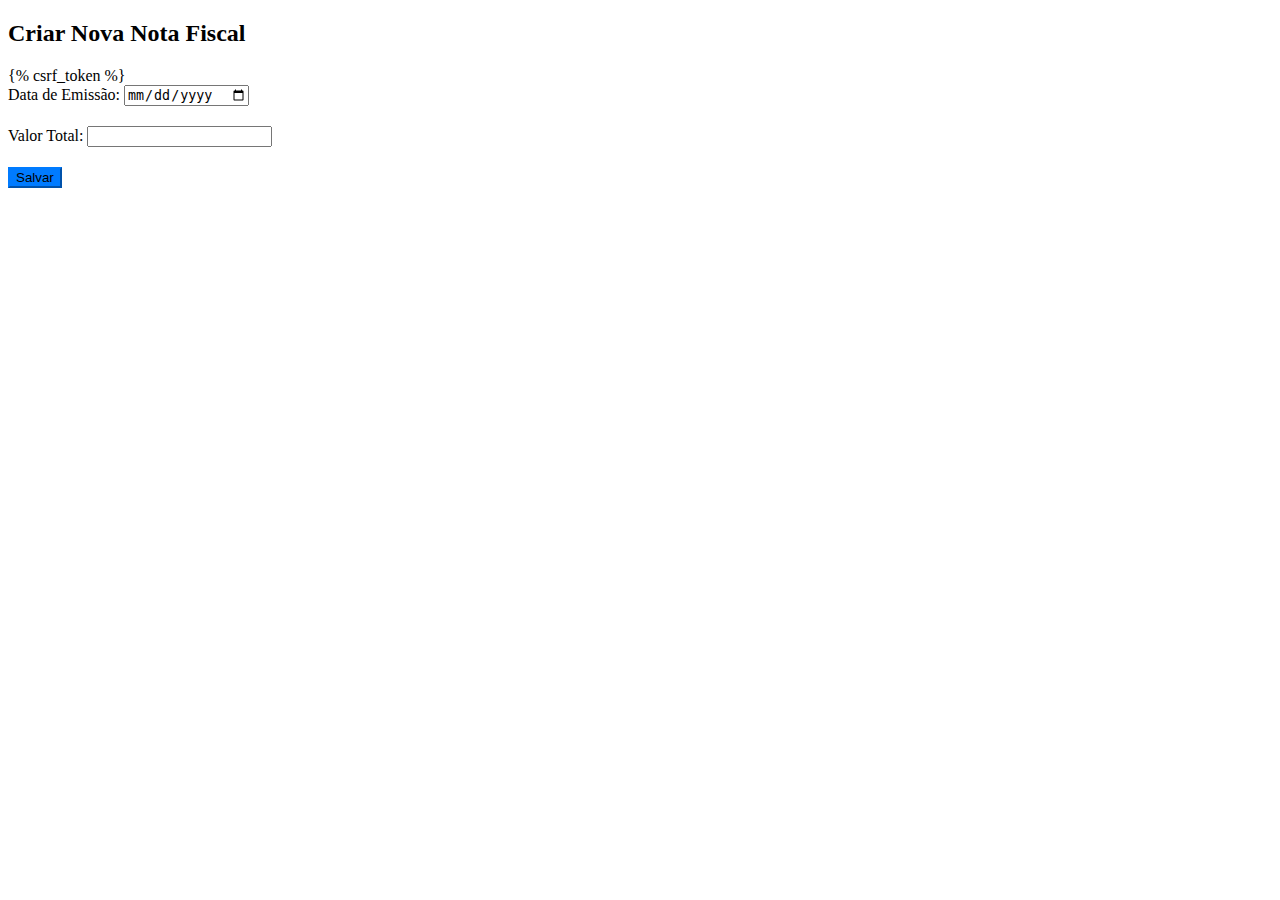
<file: ProjetoDoZero/projeto/nota_fiscal/templates/nota_fiscal/criar_nota_fiscal.html>
<!DOCTYPE html>
<html>
  <head>
    <title>Criar Nova Nota Fiscal</title>
    <link rel="stylesheet" type="text/css" href="../../static/css/criar.css">
  </head>
  <body>
    <div class="container">
      <h2>Criar Nova Nota Fiscal</h2>
      <form method="POST" id="nota-fiscal-form">
        {% csrf_token %}
        <div class="form-group">
          <label for="data_emissao">Data de Emissão:</label>
          <input type="date" class="form-control" id="data_emissao" name="data_emissao" required>
        </div>
        <div class="form-group">
          <label for="valor_total">Valor Total:</label>
          <input type="number" class="form-control" id="valor_total" name="valor_total" min="0" step="0.01" required>
        </div>
        <button type="submit" class="btn btn-primary">Salvar</button>
      </form>
    </div>
    <script src="../../static/js/criar.js"></script>
  </body>
</html>
</file>
<file: ProjetoDoZero/projeto/nota_fiscal/static/css/criar.css>
.container {
    margin-top: 20px;
  }
  
  .form-group {
    margin-bottom: 20px;
  }
  
  .form-control:focus {
    box-shadow: none;
  }
  
  .btn-primary {
    background-color: #007bff;
    border-color: #007bff;
  }
  
  .btn-primary:hover {
    background-color: #0062cc;
    border-color: #005cbf;
  }
</file>
